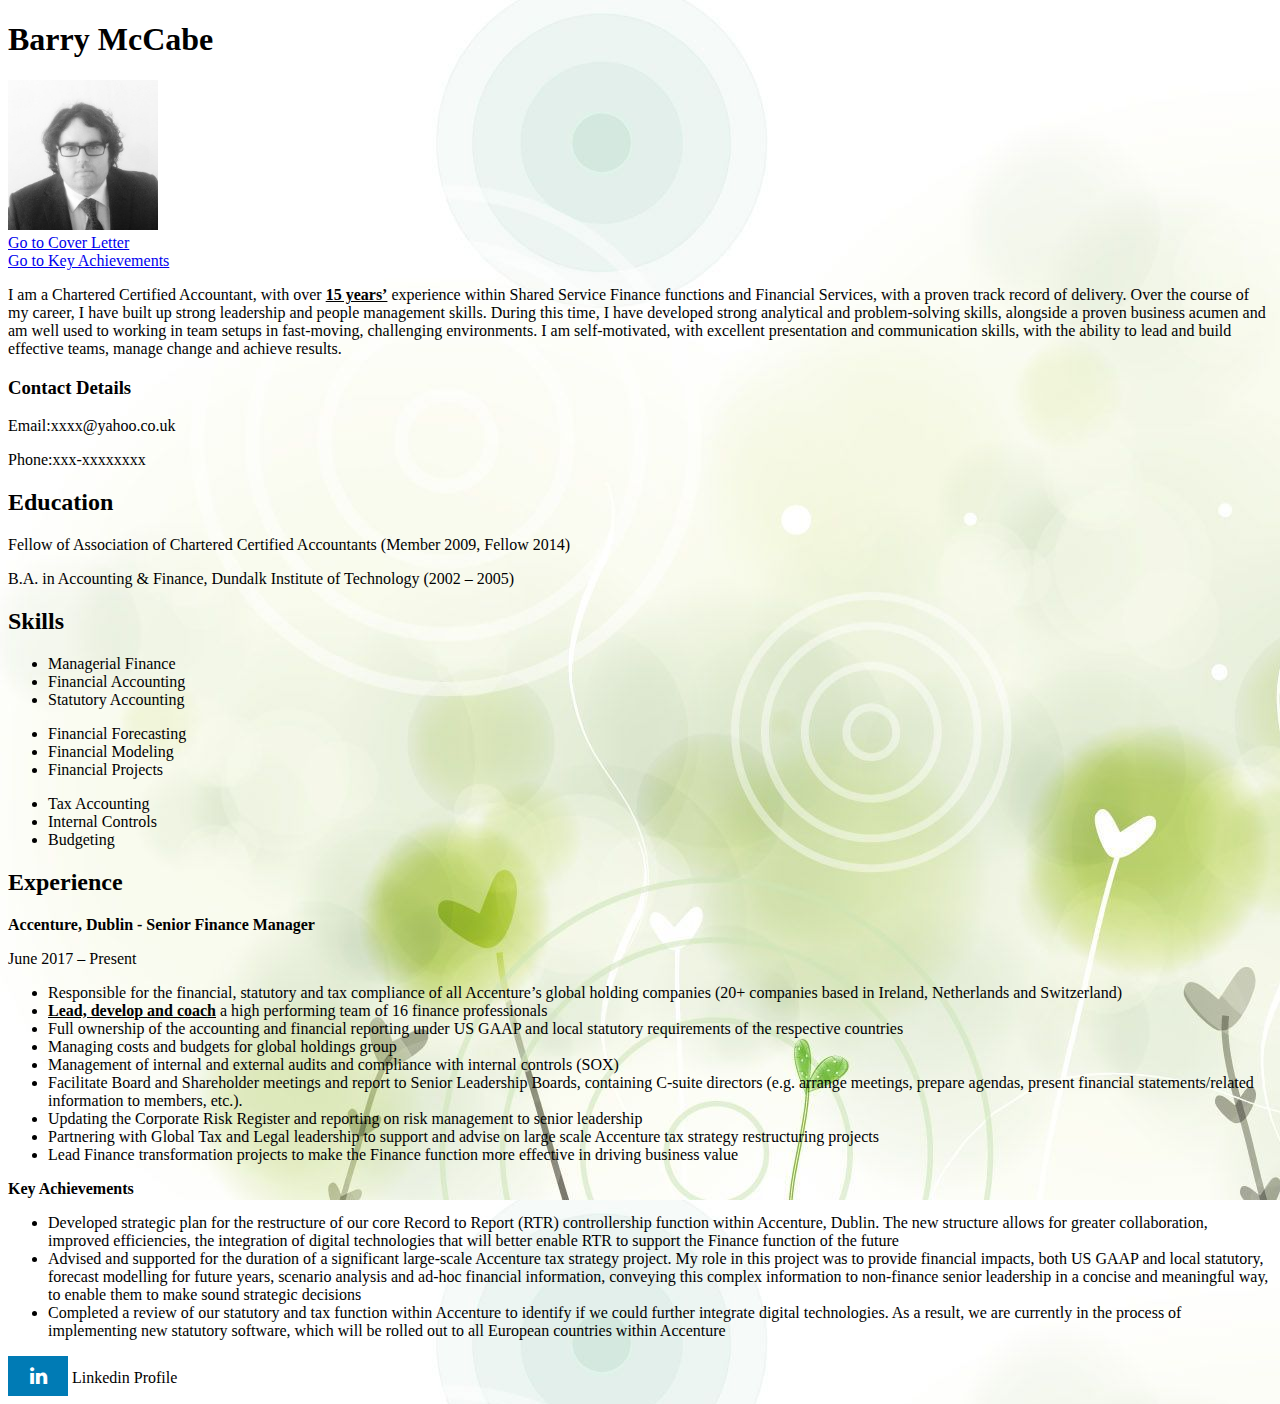
<file: index.html>
<!DOCTYPE html>
<html>
	<head>
		<title>My CV</title>
				<link href="https://cdn.jsdelivr.net/npm/bootstrap@5.1.3/dist/css/bootstrap.min.css" rel="stylesheet" integrity="sha384-1BmE4kWBq78iYhFldvKuhfTAU6auU8tT94WrHftjDbrCEXSU1oBoqyl2QvZ6jIW3" crossorigin="anonymous">
				<script src="https://cdn.jsdelivr.net/npm/bootstrap@5.1.3/dist/js/bootstrap.bundle.min.js" integrity="sha384-ka7Sk0Gln4gmtz2MlQnikT1wXgYsOg+OMhuP+IlRH9sENBO0LRn5q+8nbTov4+1p" crossorigin="anonymous"></script>
				<link rel="stylesheet" href="https://cdnjs.cloudflare.com/ajax/libs/font-awesome/4.7.0/css/font-awesome.min.css">
				<link rel="stylesheet" href="styles/mystyle.css"/>
	</head>
	<body>
		<div class="container">
				<div class="row">
					<div class="col-lg-12">
							<h1 id="main" class="change1" >Barry McCabe</h1> <img src="images/image.jpg" alt="profile" rnd=38062" width="150" height="150"> <br>   
			
							<a href="coverletter/index.html">Go to Cover Letter</a> <br>
							<a href="#extra">Go to Key Achievements</a>
	
							<p> I am a Chartered Certified Accountant, with over <span>15 years’</span> experience within Shared Service Finance functions and Financial Services, with a proven track record of delivery. Over the course of my career, I have built up strong leadership and people management skills. During this time, I have developed strong analytical and problem-solving skills, alongside a proven business acumen and am well used to working in team setups in fast-moving, challenging environments. I am self-motivated, with excellent presentation and communication skills, with the ability to lead and build effective teams, manage change and achieve results.	</p>
			
							<h3 id="main" class="change1" > Contact Details </h3> 

							<p> Email:xxxx@yahoo.co.uk </p>
							<p> Phone:xxx-xxxxxxxx </p>
			
							<h2 id="main" class="change1" > Education	</h2>
							<p> Fellow of Association of Chartered Certified Accountants (Member 2009, Fellow 2014)	</p>
							<p> B.A. in Accounting & Finance, Dundalk Institute of Technology (2002 – 2005)	</p>
			
							<h2 id="main" class="change1" > Skills		</h2>
					</div>				
				</div>		
			</div>
			
			<div class="container">
				<div class="row">
					<div class="col-sm-12 col-lg-3">
						<ul>		
							<li>Managerial Finance</li> 
							<li>Financial Accounting</li>
							<li>Statutory Accounting</li>
						</ul>
					</div>
				
					<div class="col-sm-12 col-lg-3">
						<ul>		
							<li>Financial Forecasting</li> 
							<li>Financial Modeling</li>
							<li>Financial Projects</li>
						</ul>
					</div>
				
					<div class="col-sm-12 col-lg-3">
						<ul>		
							<li>Tax Accounting</li> 
							<li>Internal Controls</li>
							<li>Budgeting</li
						</ul>
					</div>				
				</div>			 		
			</div>	
				
			<div class="container">
				<div class="row">
					<div class="col-lg-12">
						<h2 id="main" class="change1" > Experience	</h2>
			
						<b> Accenture, Dublin - Senior Finance Manager</b>
						<p> June 2017 – Present	</p>
						<ul> 
							<li>Responsible for the financial, statutory and tax compliance of all Accenture’s global holding companies (20+ companies based in Ireland, Netherlands and Switzerland)</li>
							<li> <span>Lead, develop and coach</span> a high performing team of 16 finance professionals</li>
							<li>Full ownership of the accounting and financial reporting under US GAAP and local statutory requirements of the respective countries</li>
							<li>Managing costs and budgets for global holdings group</li>
							<li>Management of internal and external audits and compliance with internal controls (SOX) </li>
							<li>Facilitate Board and Shareholder meetings and report to Senior Leadership Boards, containing C-suite directors (e.g. arrange meetings, prepare agendas, present financial statements/related information to members, etc.). </li>
							<li>Updating the Corporate Risk Register and reporting on risk management to senior leadership </li>
							<li>Partnering with Global Tax and Legal leadership to support and advise on large scale Accenture tax strategy restructuring projects </li>
							<li>Lead Finance transformation projects to make the Finance function more effective in driving business value </li>
				
						</ul>
			
						<b id="extra" >Key Achievements	</b>
						<ul>
							<li>Developed strategic plan for the restructure of our core Record to Report (RTR) controllership function within Accenture, Dublin. The new structure allows for greater collaboration, improved efficiencies, the integration of digital technologies that will better enable RTR to support the Finance function of the future </li>
							<li>Advised and supported for the duration of a significant large-scale Accenture tax strategy project. My role in this project was to provide financial impacts, both US GAAP and local statutory, forecast modelling for future years, scenario analysis and ad-hoc financial information, conveying this complex information to non-finance senior leadership in a concise and meaningful way, to enable them to make sound strategic decisions </li>
							<li>Completed a review of our statutory and tax function within Accenture to identify if we could further integrate digital technologies. As a result, we are currently in the process of implementing new statutory software, which will be rolled out to all European countries within Accenture </li>
						</ul>
					</div>				
				</div>
			</div>
			
			<div class="container">
				<div class="row">
					<div class="col-lg-12">
						<!--linkedin button html code and CSS researched from https://www.w3schools.com/howto/howto_css_social_media_buttons.asp -->	
						<a href="https://www.linkedin.com/in/barry-mccabe-66022514/" class="fa fa-linkedin"></a>					
						Linkedin Profile		
					</div>
				</div>
			</div>
	</body>	
</html>
</file>
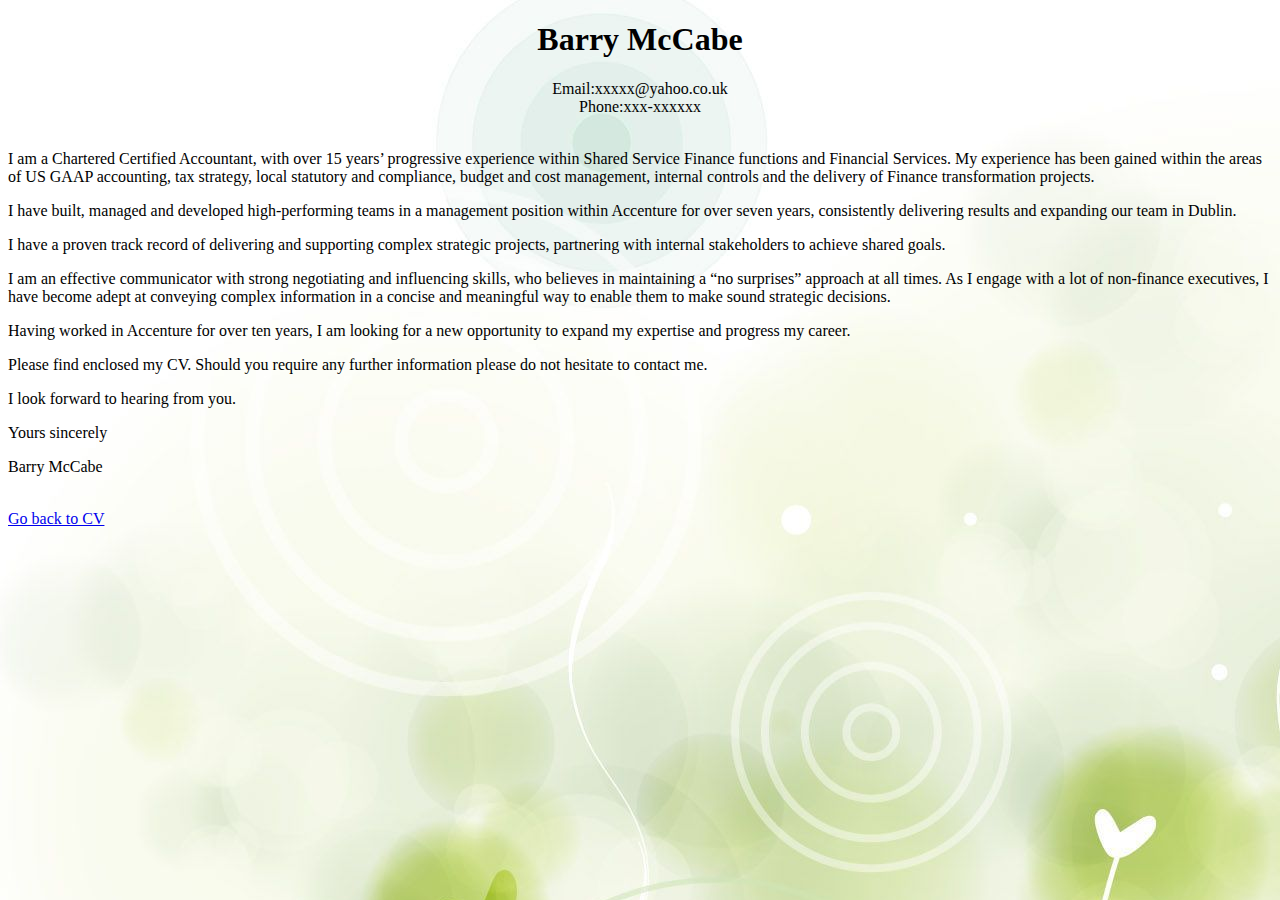
<file: coverletter/index.html>
<!DOCTYPE html>
<html>
	<head>
		<title>Cover Letter</title>
		<link href="https://cdn.jsdelivr.net/npm/bootstrap@5.1.3/dist/css/bootstrap.min.css" rel="stylesheet" integrity="sha384-1BmE4kWBq78iYhFldvKuhfTAU6auU8tT94WrHftjDbrCEXSU1oBoqyl2QvZ6jIW3" crossorigin="anonymous">
		<script src="https://cdn.jsdelivr.net/npm/bootstrap@5.1.3/dist/js/bootstrap.bundle.min.js" integrity="sha384-ka7Sk0Gln4gmtz2MlQnikT1wXgYsOg+OMhuP+IlRH9sENBO0LRn5q+8nbTov4+1p" crossorigin="anonymous"></script>
		<link rel="stylesheet" href="../styles/mystyle.css"/>
	<head>
	
	<body>
	<div class="container">
		<div class="row">
			<div class="col-lg-12">
				<h1 id="main" class="change2" > <center>Barry McCabe</center></h1> 
		
					<center>Email:xxxxx@yahoo.co.uk</center> 
					<center>Phone:xxx-xxxxxx </center>
			</div>
		</div>
	<br>
	<div class="container">
		<div class="row">
			<div class="col-lg-12">
			<p>I am a Chartered Certified Accountant, with over 15 years’ progressive experience within Shared Service Finance functions and Financial Services. My experience has been gained within the areas of US GAAP accounting, tax strategy, local statutory and compliance, budget and cost management, internal controls and the delivery of Finance transformation projects.</p>

			<p>I have built, managed and developed high-performing teams in a management position within Accenture for over seven years, consistently delivering results and expanding our team in Dublin.</p>

			<p>I have a proven track record of delivering and supporting complex strategic projects, partnering with internal stakeholders to achieve shared goals.</p>

			<p>I am an effective communicator with strong negotiating and influencing skills, who believes in maintaining a “no surprises” approach at all times. As I engage with a lot of non-finance executives, I have become adept at conveying complex information in a concise and meaningful way to enable them to make sound strategic decisions.</p>

			<p>Having worked in Accenture for over ten years, I am looking for a new opportunity to expand my expertise and
				progress my career.</p> 

			<p>Please find enclosed my CV. Should you require any further information please do not hesitate to contact me.</p>

			<p>I look forward to hearing from you.</p>

			<p>Yours sincerely </p>
			<p>Barry McCabe</p> <br>
			</div>
		</div>
		
	
	<a href="../index.html">Go back to CV</a> 

	</body>	

<html>
</file>
<file: styles/mystyle.css>
body {
    background:url(../images/file.jpg);
	
}
		
body{
	text-align:left;
	justify-content: center;
}

p{
	color:black;
	justify-content: center;
}

ul{
	list-style: outside;
}

span {
	font-weight:bold;
	text-decoration: underline;
}


.row{
	justify-content:space-between;
	text-align: left;
}

.fa-linkedin {
  background: #007bb5;
  color: white;
}


.fa {
  padding: 10px;
  font-size: 20px;
  width: 40px;
  text-align: center;
  text-decoration: none;
}
</file>
